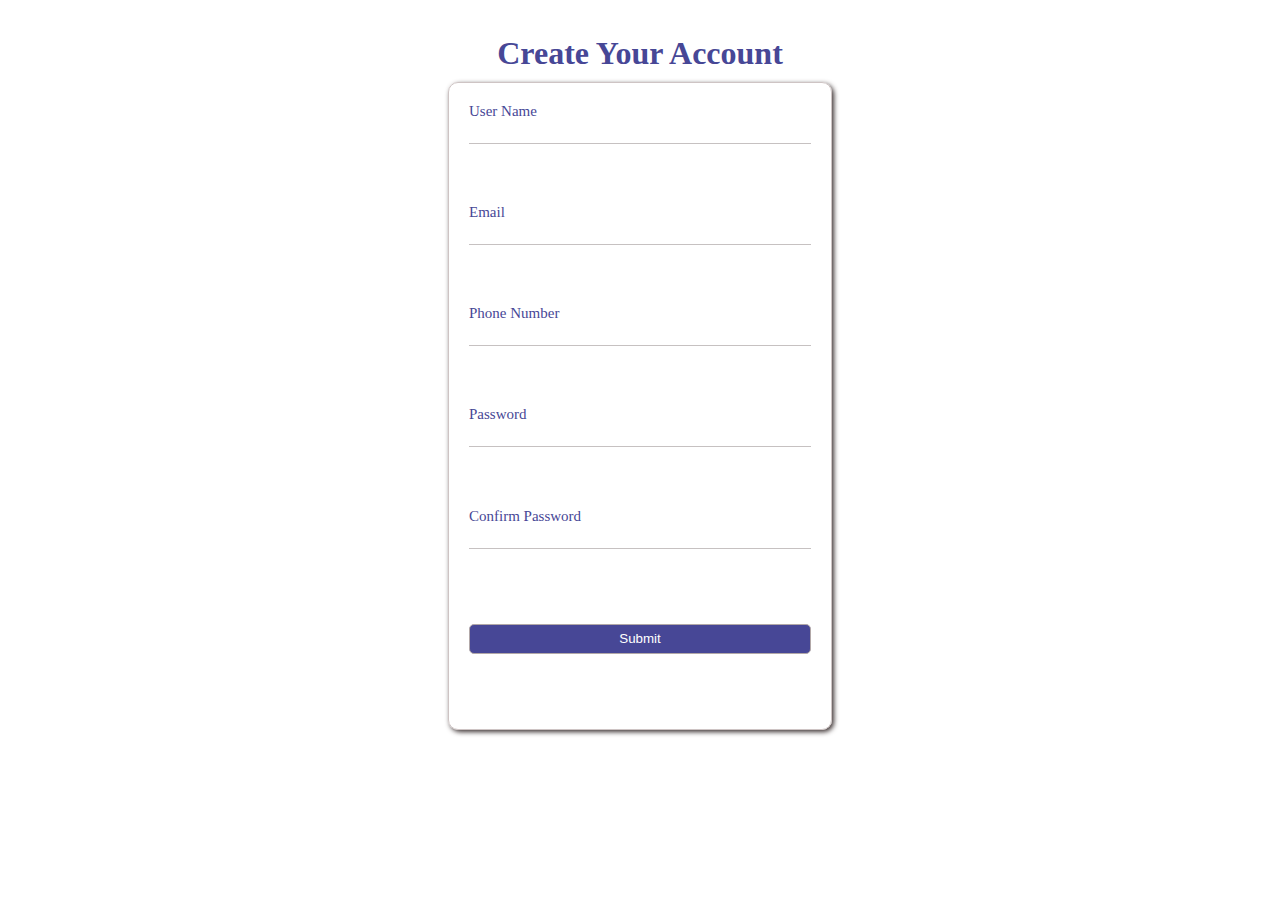
<file: index.html>
<!DOCTYPE html>
<html lang="en">

<head>
    <meta charset="UTF-8">
    <meta name="viewport" content="width=device-width, initial-scale=1.0">
    <title>Document</title>
    <link rel="stylesheet" href="./assets/style.css">
</head>

<body>
    <h1 class="heading">Create Your Account</h1>
    <form id="form-validate">
        <div class="form-group">
            <label for="">User Name</label>
            <input type="text" id="userName">
            <span id="UserName-error"></span>
        </div>
        <div class="form-group">
            <label for="">Email</label>
            <input type="text" id="email">
            <span id="email-error"></span>
        </div>
        <div class="form-group">
            <label for="">Phone Number</label>
            <input type="text" id="phone">
            <span id="phone-error"></span>
        </div>
        <div class="form-group">
            <label for="">Password</label>
            <input type="password" id="password">
            <span id="password-error"></span>
        </div>
        <div class="form-group">
            <label for="">Confirm Password</label>
            <input type="password" id="confirmPassword">
            <span id="Cpassword-error"></span>
        </div>
        <div class="btn-type">
            <button class="btn">Submit</button>
        </div>
    </form>
    
    <script src="./assets/script.js"></script>
</body>

</html>
</file>
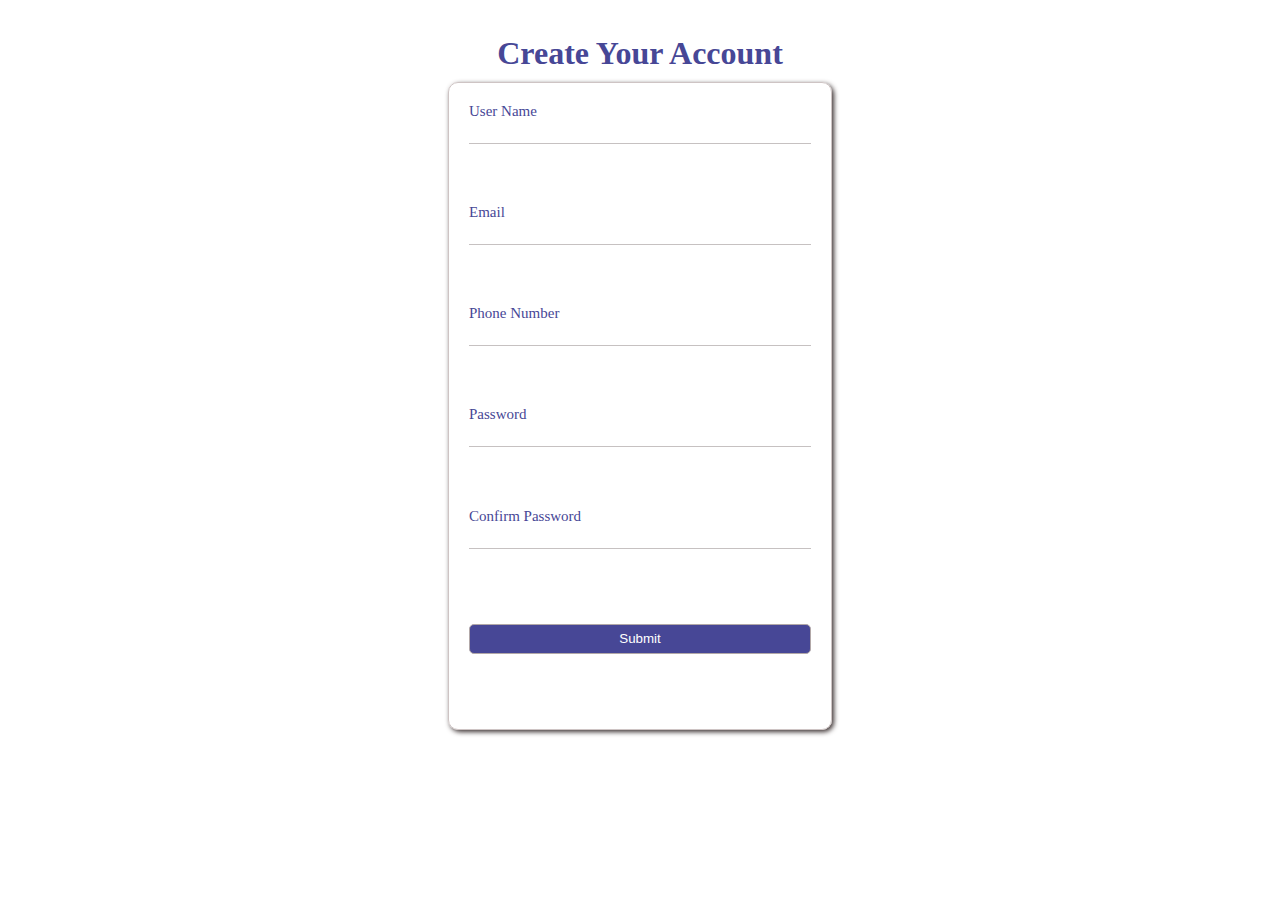
<file: Form_validation.html>
<!DOCTYPE html>
<html lang="en">

<head>
    <meta charset="UTF-8">
    <meta name="viewport" content="width=device-width, initial-scale=1.0">
    <title>Document</title>
    <link rel="stylesheet" href="./assets/Form_validation_.css">
</head>

<body>
    <h1 class="heading">Create Your Account</h1>
    <form id="form-validate">
        <div class="form-group">
            <label for="">User Name</label>
            <input type="text" id="userName">
            <span id="UserName-error"></span>
        </div>
        <div class="form-group">
            <label for="">Email</label>
            <input type="text" id="email">
            <span id="email-error"></span>
        </div>
        <div class="form-group">
            <label for="">Phone Number</label>
            <input type="text" id="phone">
            <span id="phone-error"></span>
        </div>
        <div class="form-group">
            <label for="">Password</label>
            <input type="password" id="password">
            <span id="password-error"></span>
        </div>
        <div class="form-group">
            <label for="">Confirm Password</label>
            <input type="password" id="confirmPassword">
            <span id="Cpassword-error"></span>
        </div>
        <div class="btn-type">
            <button class="btn">Submit</button>
        </div>
    </form>
    
    <script src="./assets/Form_validation.js"></script>
</body>

</html>
</file>
<file: assets/style.css>
*{
    margin: 0;
    padding: 0;
    box-sizing: border-box;
}

body{
    margin-top : 35px;
}

#form-validate{
    width: 30vw;
    min-width: 300px;
    height: 72vh;
    border: 1px solid rgb(206, 196, 196);
    box-shadow: 2px 2px 5px rgb(60, 50, 50);
    margin: auto;
    display: grid;
    padding: 20px;
    border-radius: 10px;

} 

#form-validate .form-group input{
    font-size: 13px;
    height: 24px;
    border: none;
    outline: none;
    border-bottom: 1px solid rgb(198, 193, 193);
    padding : 5px;
    margin-bottom: 5px;
    
}

#form-validate .form-group label {
    font-size: 15px;
    color:  rgb(71, 71, 150);
}

#form-validate .form-group span {
    color: red;
    font-size: small;
}

.form-group{
   display: flex;
   flex-direction: column; 
}

.heading {
    text-align: center;
    color: rgb(71, 71, 150);
    margin-bottom: 10px;
}

.btn{
    color: white;
    height: 30px;
    background-color: rgb(71, 71, 150);
    border: 1px solid rgb(178, 168, 168);
    border-radius: 5px; 
    width: 100%;
    text-align: center;
}

.btn-type{
    margin-top: 15px;
    align-items: center;
}
</file>
<file: assets/Form_validation_.css>
*{
    margin: 0;
    padding: 0;
    box-sizing: border-box;
}

body{
    margin-top : 35px;
}

#form-validate{
    width: 30vw;
    min-width: 300px;
    height: 72vh;
    border: 1px solid rgb(206, 196, 196);
    box-shadow: 2px 2px 5px rgb(60, 50, 50);
    margin: auto;
    display: grid;
    padding: 20px;
    border-radius: 10px;

} 

#form-validate .form-group input{
    font-size: 13px;
    height: 24px;
    border: none;
    outline: none;
    border-bottom: 1px solid rgb(198, 193, 193);
    padding : 5px;
    margin-bottom: 5px;
    
}

#form-validate .form-group label {
    font-size: 15px;
    color:  rgb(71, 71, 150);
}

#form-validate .form-group span {
    color: red;
    font-size: small;
}

.form-group{
   display: flex;
   flex-direction: column; 
}

.heading {
    text-align: center;
    color: rgb(71, 71, 150);
    margin-bottom: 10px;
}

.btn{
    color: white;
    height: 30px;
    background-color: rgb(71, 71, 150);
    border: 1px solid rgb(178, 168, 168);
    border-radius: 5px; 
    width: 100%;
    text-align: center;
}

.btn-type{
    margin-top: 15px;
    align-items: center;
}
</file>
